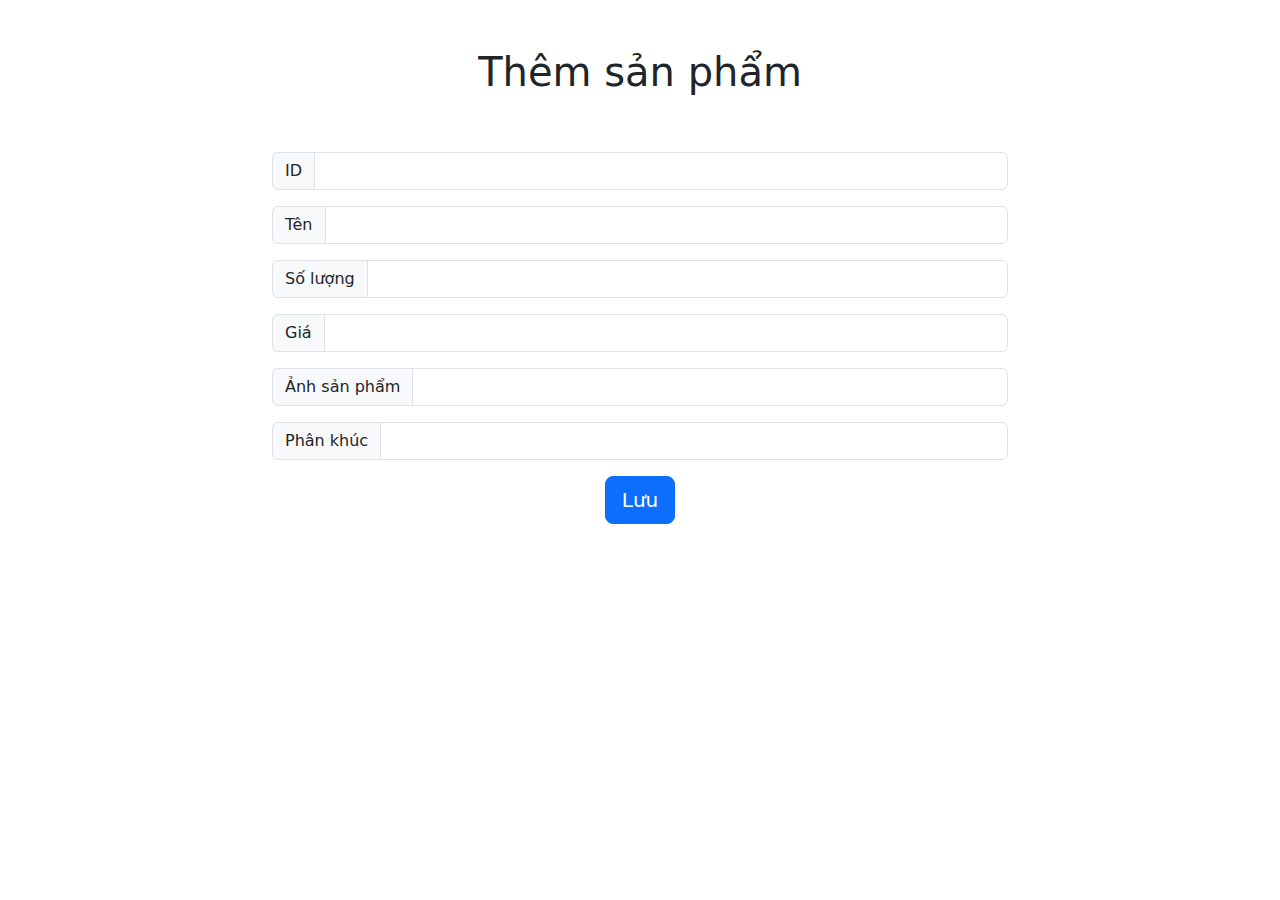
<file: templates/adminAdd.html>
<!doctype html>
<html lang="en">
<head>
    <meta charset="UTF-8">
    <meta name="viewport"
          content="width=device-width, user-scalable=no, initial-scale=1.0, maximum-scale=1.0, minimum-scale=1.0">
    <meta http-equiv="X-UA-Compatible" content="ie=edge">
    <script src="https://cdnjs.cloudflare.com/ajax/libs/bootstrap/5.3.3/js/bootstrap.min.js"
            integrity="sha512-ykZ1QQr0Jy/4ZkvKuqWn4iF3lqPZyij9iRv6sGqLRdTPkY69YX6+7wvVGmsdBbiIfN/8OdsI7HABjvEok6ZopQ=="
            crossorigin="anonymous" referrerpolicy="no-referrer"></script>
    <link rel="stylesheet" href="https://cdnjs.cloudflare.com/ajax/libs/bootstrap/5.3.3/css/bootstrap.min.css"
          integrity="sha512-jnSuA4Ss2PkkikSOLtYs8BlYIeeIK1h99ty4YfvRPAlzr377vr3CXDb7sb7eEEBYjDtcYj+AjBH3FLv5uSJuXg=="
          crossorigin="anonymous" referrerpolicy="no-referrer"/>
    <title>Add Storage</title>
</head>
<body>
<div class="container text-center">
    <div class="row">
        <div class="col my-5 text-color-primary" style="text-align: center">
            <h1>Thêm sản phẩm</h1>
        </div>
    </div>
    <div class="row justify-content-center">
        <div class="col-8">
            <form action="/adminAdd" method="POST">
                <div class="input-group mb-3 ">
                    <span class="input-group-text">ID</span>
                    <input type="text" class="form-control" id="product_id" name="product_id" aria-label="Sizing example input" value="" aria-describedby="name">
                </div>
                <div class="input-group mb-3 ">
                    <span class="input-group-text">Tên</span>
                    <input type="text" class="form-control" id="product_name" name="product_name" aria-label="Sizing example input" aria-describedby="name">
                </div>
                <div class="input-group mb-3">
                    <span class="input-group-text">Số lượng</span>
                    <input type="number" class="form-control" id="quantity" name="quantity" aria-label="Sizing example input" aria-describedby="quantity">
                </div>
                <div class="input-group mb-3">
                    <span class="input-group-text">Giá</span>
                    <input type="text" class="form-control" id="price" name="price" aria-label="Sizing example input" aria-describedby="price">
                </div>
                <div class="input-group mb-3">
                    <span class="input-group-text">Ảnh sản phẩm</span>
                    <input type="url" class="form-control" id="img" name="img" aria-label="Sizing example input" aria-describedby="img">
                </div>
                <div class="input-group mb-3">
                    <span class="input-group-text">Phân khúc</span>
                    <input type="text" class="form-control" id="product_type" name="product_type" aria-label="Sizing example input" aria-describedby="img">
                </div>
                <button type="submit" class="btn btn-primary btn-lg">Lưu</button>
            </form>
        </div>
    </div>
</div>
</body>
</html>
</file>
